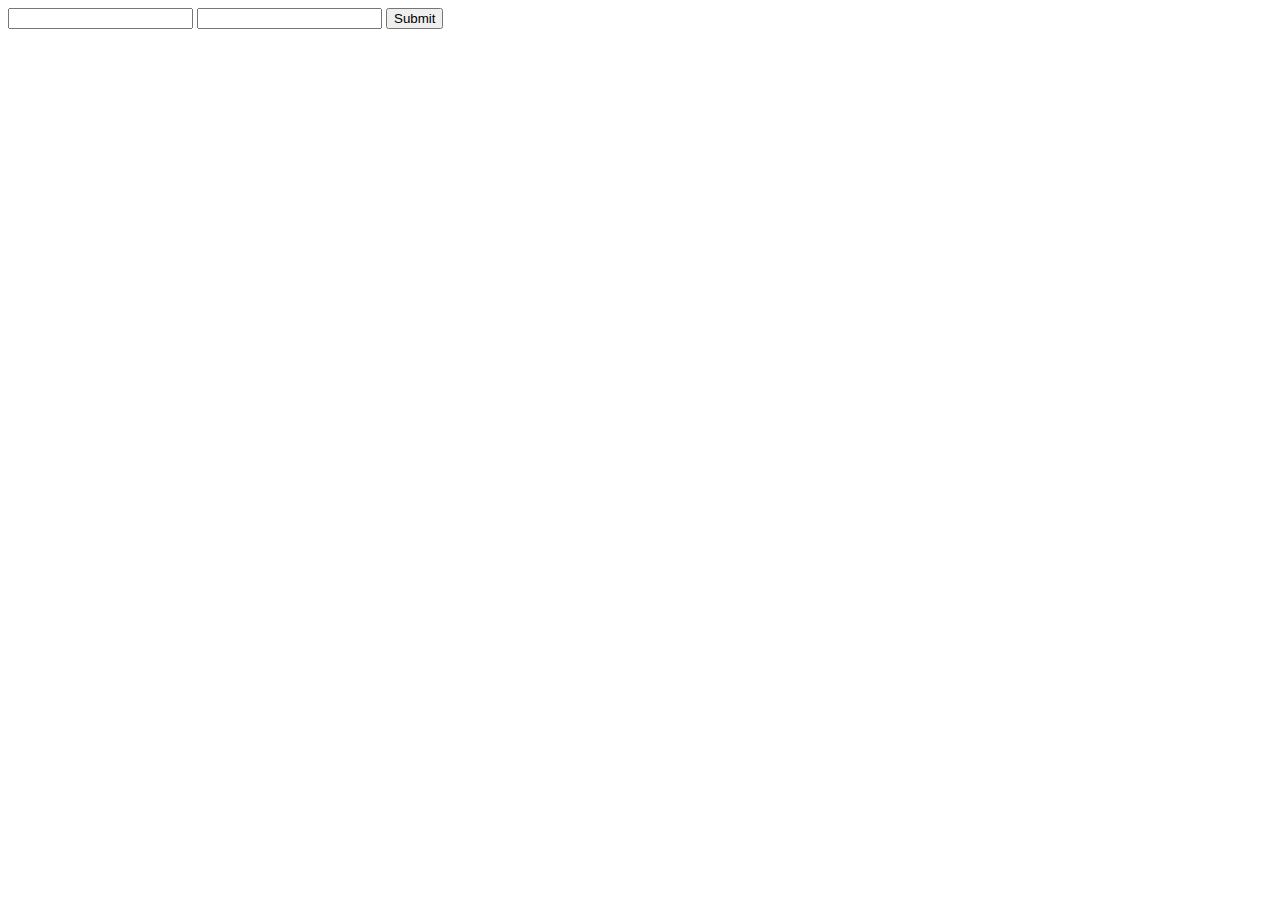
<file: app/templates/detection.html>
<!DOCTYPE html>
<html lang="ja">
    <head>
        <meta charset="UTF-8">
        <meta name="viewport" content="width=device-width, initial-scale=1.0">
        <title>detection</title>
    </head>

    <body>
        <form action ="/detection" method="post">
            <input type="text" id = "event1" name="event1"/>
            <input type="text" id = "event2" name="event2"/>
            <input type="submit">
        </form>
    </body>
</html>
</file>
